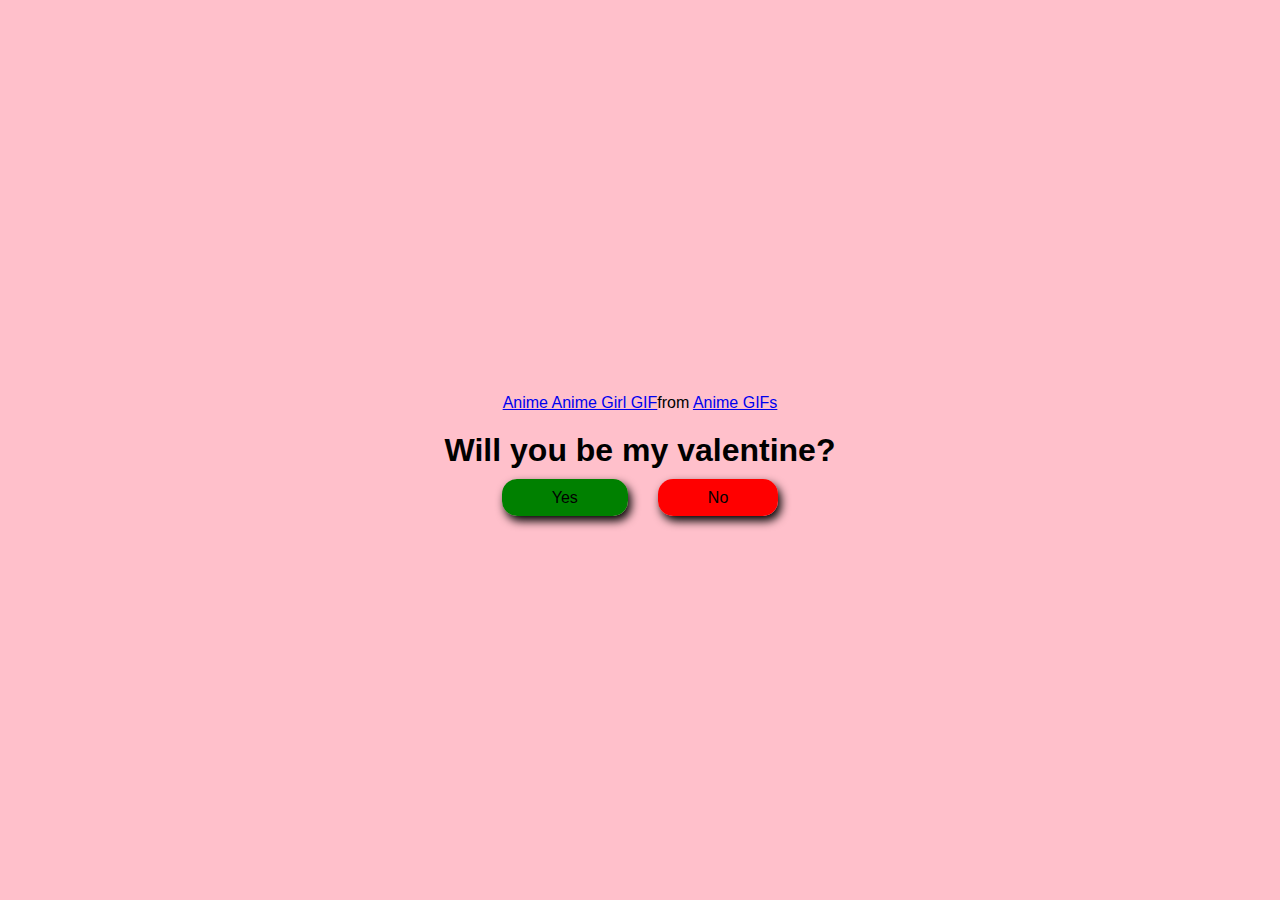
<file: index.html>
<!DOCTYPE html>
<html lang="en">
<head>
    <meta charset="UTF-8">
    <meta name="viewport" content="width=device-width, initial-scale=1.0">
    <link rel="stylesheet" href="warnaindong.css">
    <title>Will you be my valentine</title>

</head>
<body>
    <div class="container">
    <div class="tenor-gif-embed" data-postid="13466303511909197850" data-share-method="host" data-aspect-ratio="1" data-width="100%"><a href="https://tenor.com/view/anime-anime-girl-chibi-anime-girl-nods-gif-13466303511909197850">Anime Anime Girl GIF</a>from <a href="https://tenor.com/search/anime-gifs">Anime GIFs</a></div> <script type="text/javascript" async src="https://tenor.com/embed.js"></script>

    <h1>Will you be my valentine?</h1>
    <div class="text">

       <div class="yes"> <a href="Yes.html">Yes</a> </div>

       <div class="no"> <a href="ayam2.html">No</a> </div>
</div>


</div>
</body>
</html>
</file>
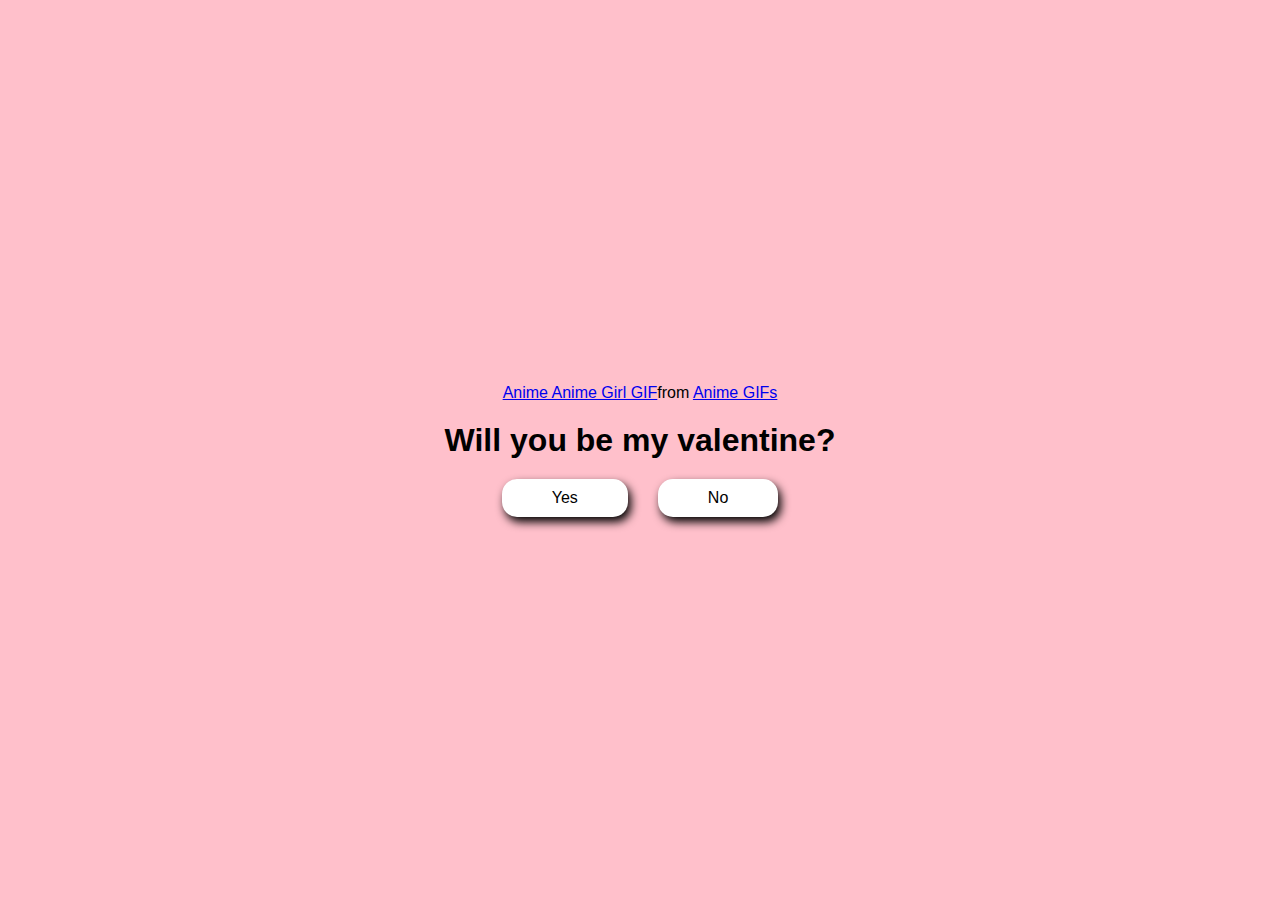
<file: ayam.html>
<!DOCTYPE html>
<html lang="en">
<head>
    <meta charset="UTF-8">
    <meta name="viewport" content="width=device-width, initial-scale=1.0">
    <link rel="stylesheet" href="warnaindong.css">
    <title>Will you be my valentine</title>

</head>
<body>
    <div class="container">
    <div class="tenor-gif-embed" data-postid="13466303511909197850" data-share-method="host" data-aspect-ratio="1" data-width="100%"><a href="https://tenor.com/view/anime-anime-girl-chibi-anime-girl-nods-gif-13466303511909197850">Anime Anime Girl GIF</a>from <a href="https://tenor.com/search/anime-gifs">Anime GIFs</a></div> <script type="text/javascript" async src="https://tenor.com/embed.js"></script>

    <h1>Will you be my valentine?</h1>
    <div class="text">
        <a href="Yes.html">Yes</a>
        <a href="No.html">No</a>
</div>


</div>
</body>
</html>
</file>
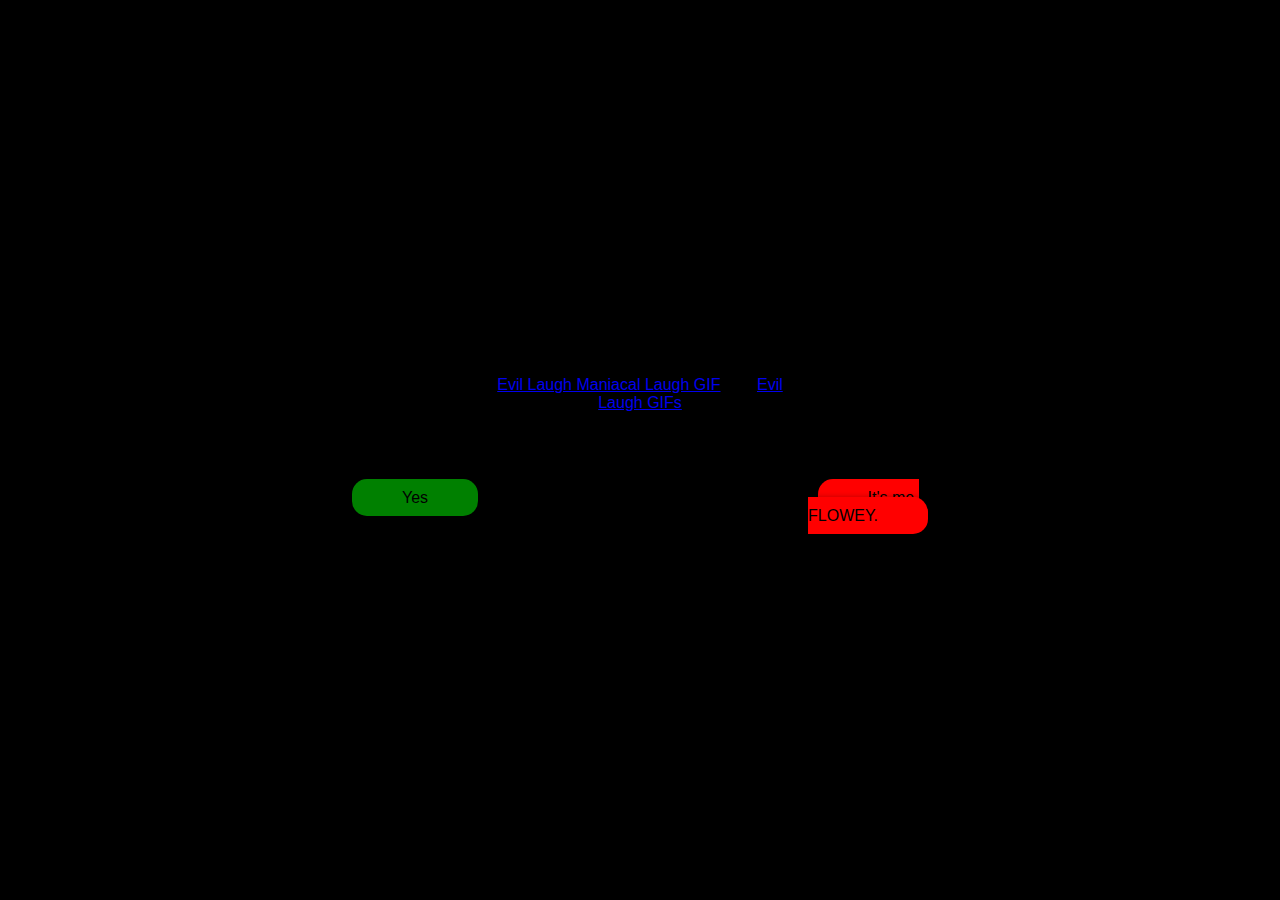
<file: ayam10.html>
<!DOCTYPE html>
<html lang="en">
<head>
    <meta charset="UTF-8">
    <meta name="viewport" content="width=device-width, initial-scale=1.0">
    <link rel="stylesheet" href="warnaindong.css">
    <title>Will you be my valentine</title>

</head>
<body>
    <div class="container">

        <div class="tenor-gif-embed" data-postid="26051590" data-share-method="host" data-aspect-ratio="1" data-width="100%"><a href="https://tenor.com/view/evil-laugh-maniacal-laugh-smiling-smile-pixel-gif-26051590">Evil Laugh Maniacal Laugh GIF</a>from <a href="https://tenor.com/search/evil+laugh-gifs">Evil Laugh GIFs</a></div> <script type="text/javascript" async src="https://tenor.com/embed.js"></script>
        <h1>Will you be my valentine?</h1>
    <div class="text">
        

       <style>
       body {
        background-color: black;
       }
       .no {
        padding-left: 300px;
       }
       </style>


        <div class="yes"> <a href="Yes.html">Yes</a> </div>

       <div class="no"> <a href="ayam11.html">It's me, FLOWEY.</a> </div>
</div>


</div>
</body>
</html>
</file>
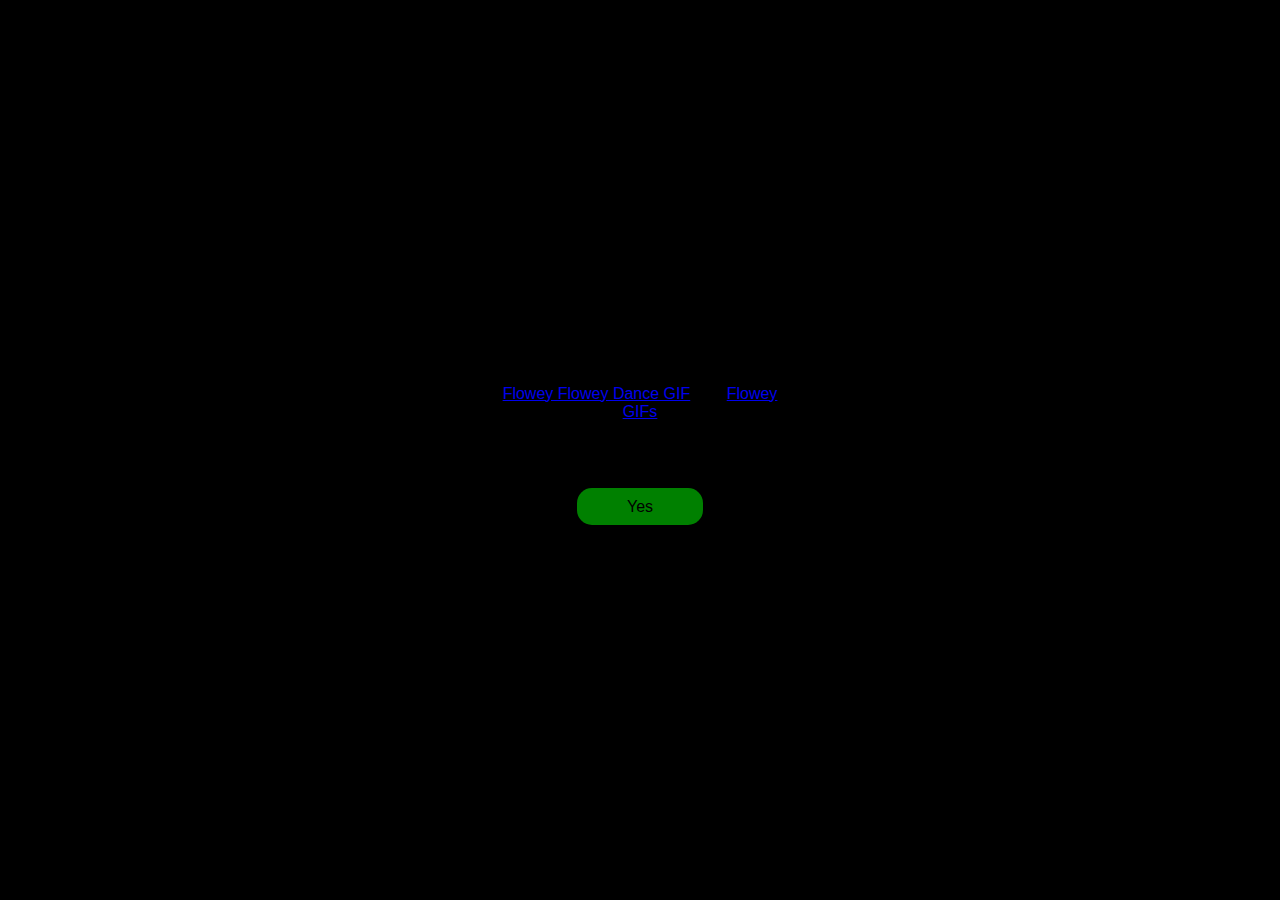
<file: ayam11.html>
<!DOCTYPE html>
<html lang="en">
<head>
    <meta charset="UTF-8">
    <meta name="viewport" content="width=device-width, initial-scale=1.0">
    <link rel="stylesheet" href="warnaindong.css">
    <title>Will you be my valentine</title>

</head>
<body>
    <div class="container">

        <div class="tenor-gif-embed" data-postid="12453519035480547677" data-share-method="host" data-aspect-ratio="1.42857" data-width="100%"><a href="https://tenor.com/view/flowey-flowey-dance-funny-flower-good-flower-not-evil-gif-12453519035480547677">Flowey Flowey Dance GIF</a>from <a href="https://tenor.com/search/flowey-gifs">Flowey GIFs</a></div> <script type="text/javascript" async src="https://tenor.com/embed.js"></script>       
       
        <h1>Will you be my valentine?</h1>
    <div class="text">
        

       <style>
       body {
        background-color: black;
       }
       
       </style>


        <div class="yes"> <a href="Yes.html">Yes</a> </div>
</div>


</div>
</body>
</html>
</file>
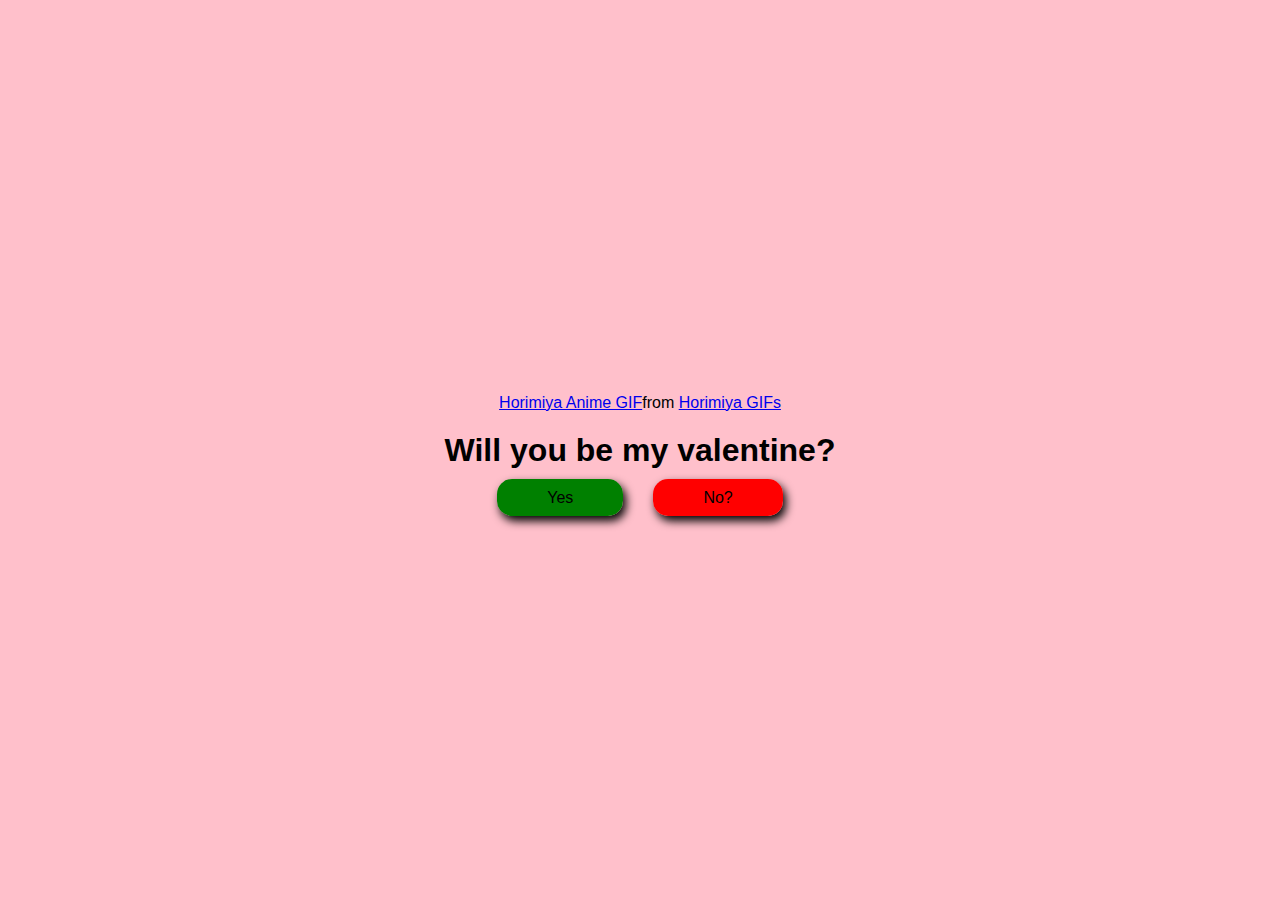
<file: ayam2.html>
<!DOCTYPE html>
<html lang="en">
<head>
    <meta charset="UTF-8">
    <meta name="viewport" content="width=device-width, initial-scale=1.0">
    <link rel="stylesheet" href="warnaindong.css">
    <title>Will you be my valentine</title>

</head>
<body>
    <div class="container">
        <div class="tenor-gif-embed" data-postid="2765305538526504449" data-share-method="host" data-aspect-ratio="0.852071" data-width="100%"><a href="https://tenor.com/view/horimiya-anime-manga-yanagi-akane-gif-2765305538526504449">Horimiya Anime GIF</a>from <a href="https://tenor.com/search/horimiya-gifs">Horimiya GIFs</a></div> <script type="text/javascript" async src="https://tenor.com/embed.js"></script>   
        
        <h1>Will you be my valentine?</h1>
    <div class="text">
        

       



        <div class="yes"> <a href="Yes.html">Yes</a> </div>

        <div class="no"> <a href="ayam3.html">No?</a> </div>
</div>


</div>
</body>
</html>
</file>
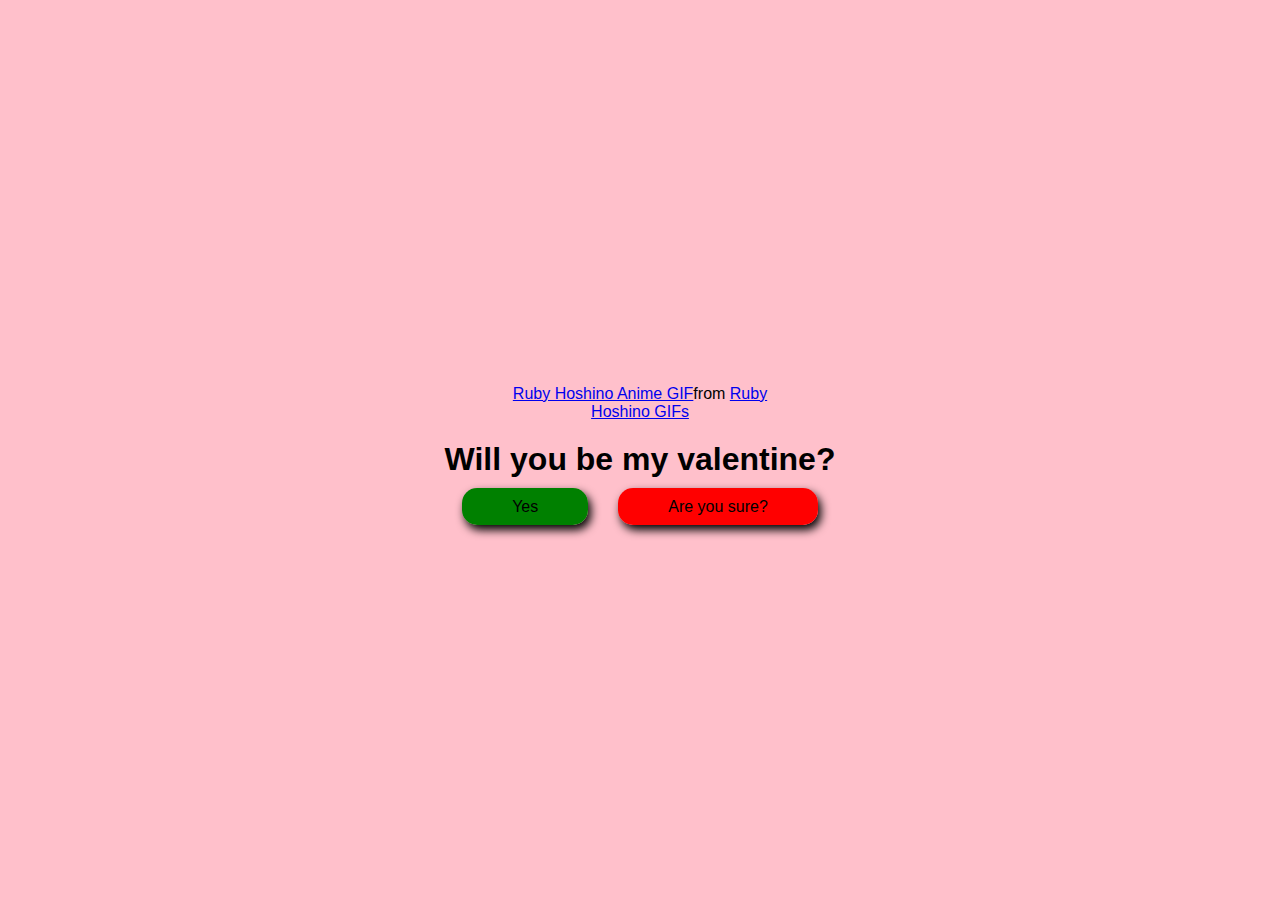
<file: ayam3.html>
<!DOCTYPE html>
<html lang="en">
<head>
    <meta charset="UTF-8">
    <meta name="viewport" content="width=device-width, initial-scale=1.0">
    <link rel="stylesheet" href="warnaindong.css">
    <title>Will you be my valentine</title>

</head>
<body>
    <div class="container">
        <div class="tenor-gif-embed" data-postid="5880907917713044521" data-share-method="host" data-aspect-ratio="1.76596" data-width="100%"><a href="https://tenor.com/view/ruby-hoshino-anime-oshi-no-ko-onk-scared-gif-5880907917713044521">Ruby Hoshino Anime GIF</a>from <a href="https://tenor.com/search/ruby+hoshino-gifs">Ruby Hoshino GIFs</a></div> <script type="text/javascript" async src="https://tenor.com/embed.js"></script>        
        <h1>Will you be my valentine?</h1>
    <div class="text">
        

       



        <div class="yes"> <a href="Yes.html">Yes</a> </div>

       <div class="no"> <a href="ayam4.html">Are you sure?</a> </div>
</div>


</div>
</body>
</html>
</file>
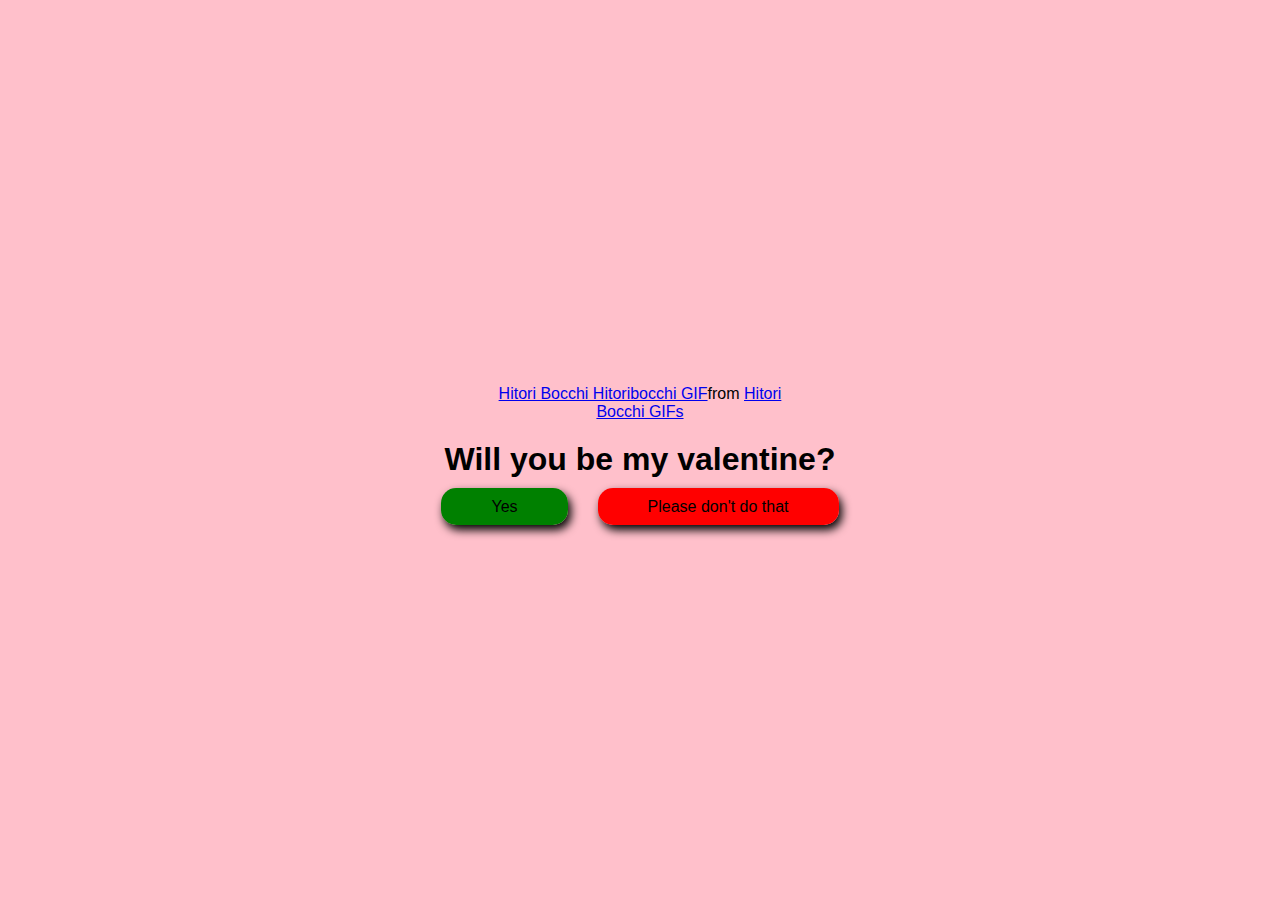
<file: ayam4.html>
<!DOCTYPE html>
<html lang="en">
<head>
    <meta charset="UTF-8">
    <meta name="viewport" content="width=device-width, initial-scale=1.0">
    <link rel="stylesheet" href="warnaindong.css">
    <title>Will you be my valentine</title>

</head>
<body>
    <div class="container">
        <div class="tenor-gif-embed" data-postid="9418367495203733469" data-share-method="host" data-aspect-ratio="1.76596" data-width="100%"><a href="https://tenor.com/view/hitori-bocchi-hitoribocchi-anime-girl-panic-shocked-gif-9418367495203733469">Hitori Bocchi Hitoribocchi GIF</a>from <a href="https://tenor.com/search/hitori+bocchi-gifs">Hitori Bocchi GIFs</a></div> <script type="text/javascript" async src="https://tenor.com/embed.js"></script>        <h1>Will you be my valentine?</h1>
    <div class="text">
        

       



        <div class="yes"> <a href="Yes.html">Yes</a> </div>

       <div class="no"> <a href="ayam5.html">Please don't do that</a> </div>
</div>


</div>
</body>
</html>
</file>
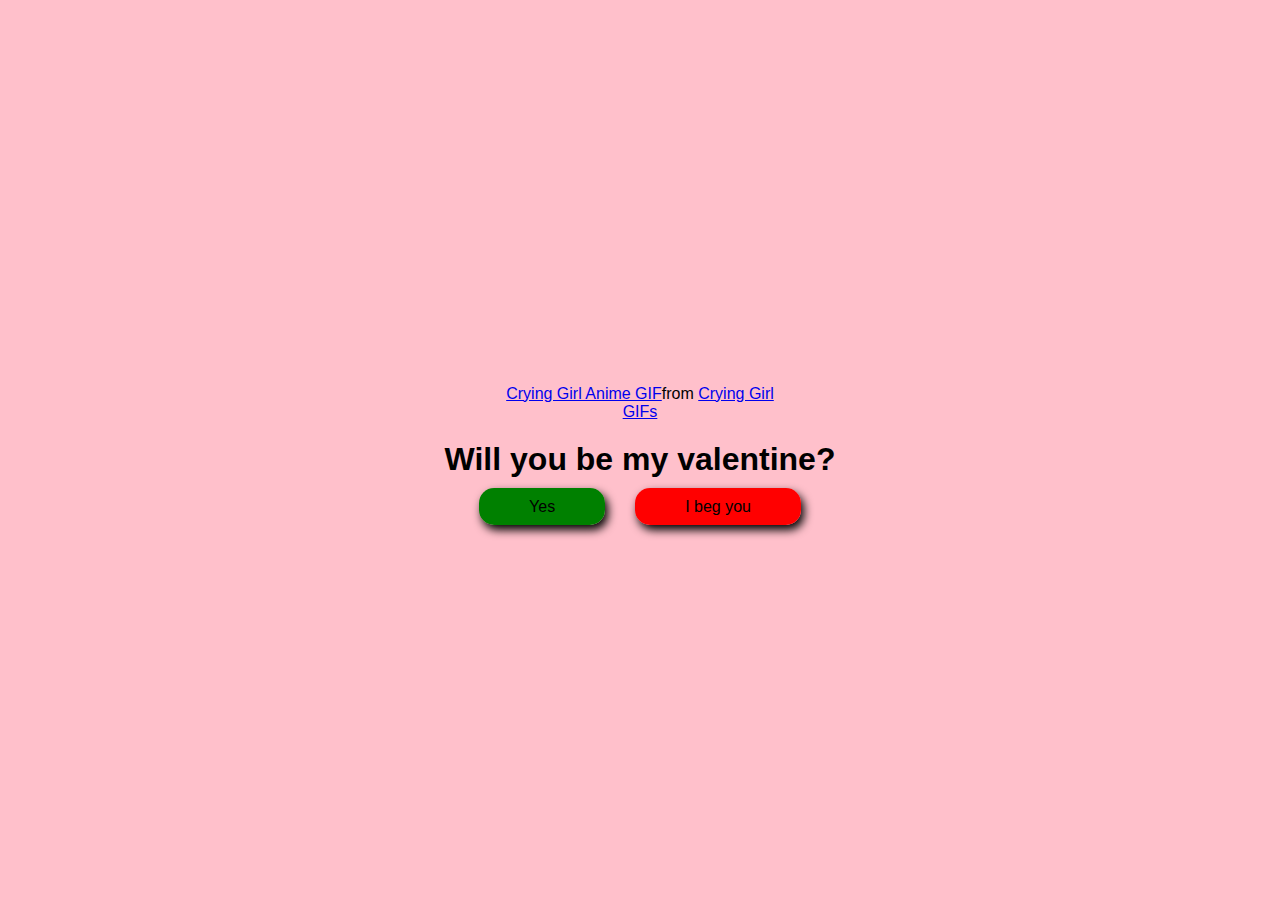
<file: ayam5.html>
<!DOCTYPE html>
<html lang="en">
<head>
    <meta charset="UTF-8">
    <meta name="viewport" content="width=device-width, initial-scale=1.0">
    <link rel="stylesheet" href="warnaindong.css">
    <title>Will you be my valentine</title>

</head>
<body>
    <div class="container">
        <div class="tenor-gif-embed" data-postid="1148332258033326155" data-share-method="host" data-aspect-ratio="1" data-width="100%"><a href="https://tenor.com/view/crying-girl-anime-gif-1148332258033326155">Crying Girl Anime GIF</a>from <a href="https://tenor.com/search/crying+girl-gifs">Crying Girl GIFs</a></div> <script type="text/javascript" async src="https://tenor.com/embed.js"></script>        <h1>Will you be my valentine?</h1>
    <div class="text">
        

       



        <div class="yes"> <a href="Yes.html">Yes</a> </div>

       <div class="no"> <a href="ayam6.html">I beg you</a> </div>
</div>


</div>
</body>
</html>
</file>
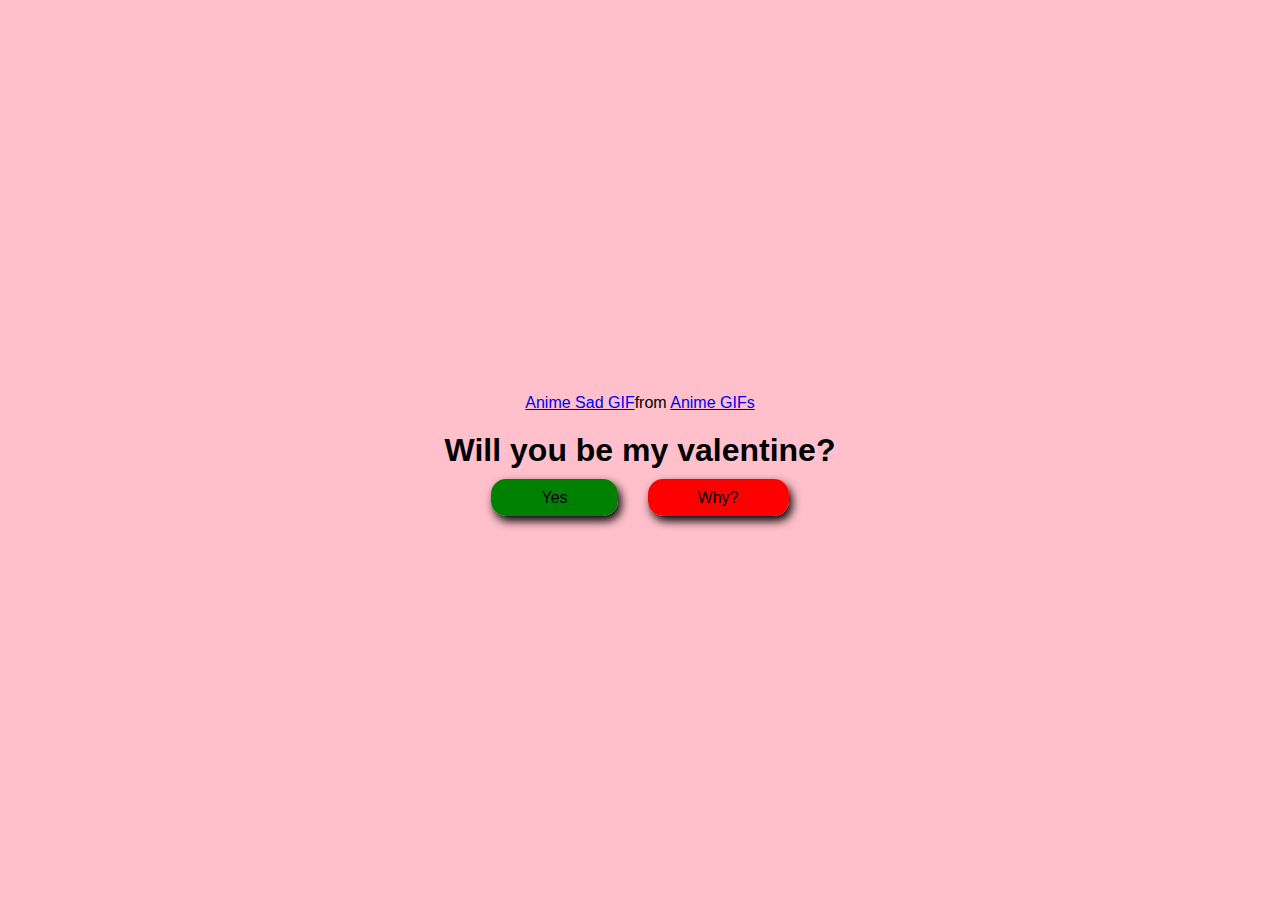
<file: ayam6.html>
<!DOCTYPE html>
<html lang="en">
<head>
    <meta charset="UTF-8">
    <meta name="viewport" content="width=device-width, initial-scale=1.0">
    <link rel="stylesheet" href="warnaindong.css">
    <title>Will you be my valentine</title>

</head>
<body>
    <div class="container">
        <div class="tenor-gif-embed" data-postid="15774142222256656279" data-share-method="host" data-aspect-ratio="0.905622" data-width="100%"><a href="https://tenor.com/view/anime-sad-cry-sorry-remi-ayasaki-gif-15774142222256656279">Anime Sad GIF</a>from <a href="https://tenor.com/search/anime-gifs">Anime GIFs</a></div> <script type="text/javascript" async src="https://tenor.com/embed.js"></script>        
        <h1>Will you be my valentine?</h1>
    <div class="text">
        

       



        <div class="yes"> <a href="Yes.html">Yes</a> </div>

       <div class="no"> <a href="ayam7.html">Why?</a> </div>
</div>


</div>
</body>
</html>
</file>
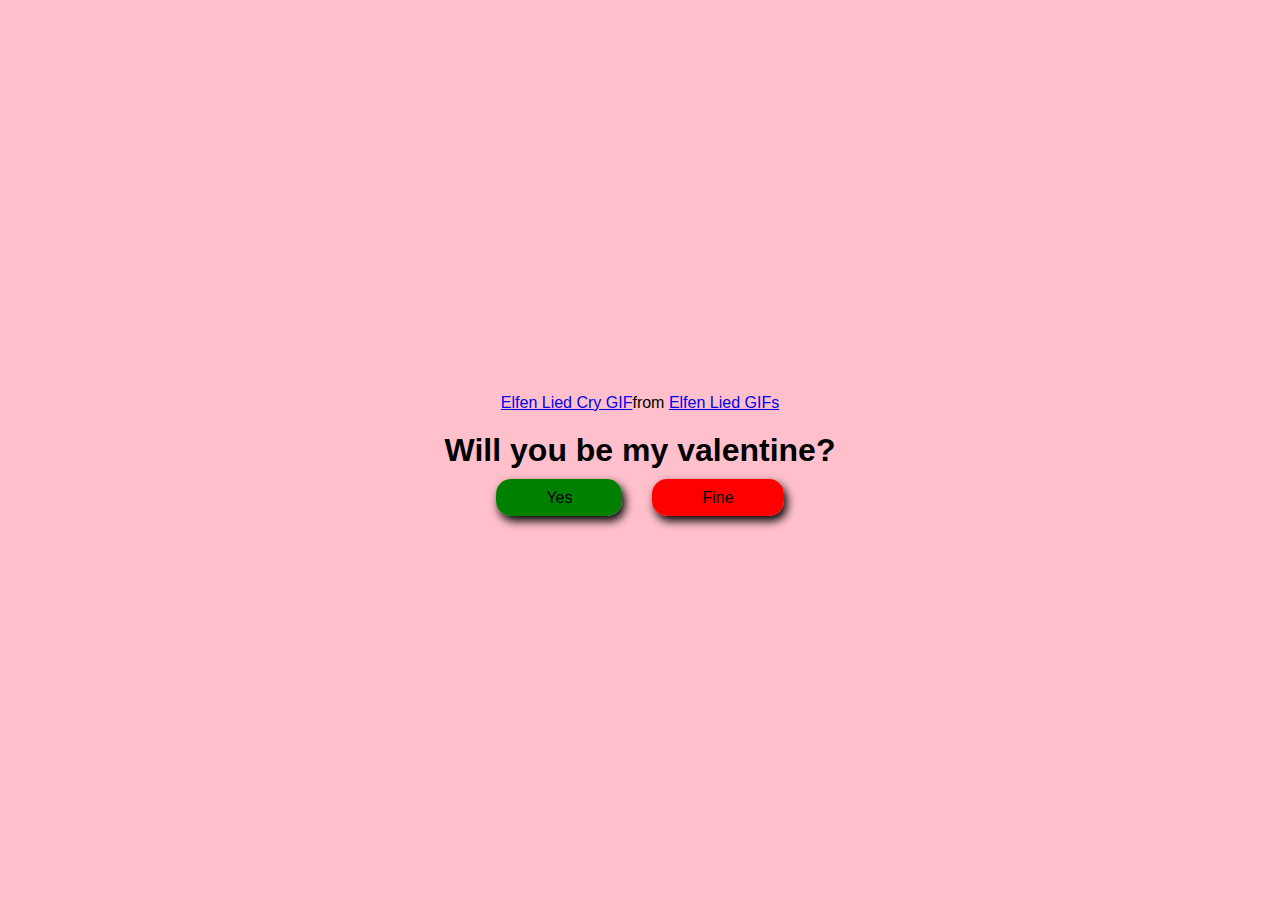
<file: ayam7.html>
<!DOCTYPE html>
<html lang="en">
<head>
    <meta charset="UTF-8">
    <meta name="viewport" content="width=device-width, initial-scale=1.0">
    <link rel="stylesheet" href="warnaindong.css">
    <title>Will you be my valentine</title>

</head>
<body>
    <div class="container">
        <div class="tenor-gif-embed" data-postid="22195451" data-share-method="host" data-aspect-ratio="1.78771" data-width="100%"><a href="https://tenor.com/view/elfen-lied-cry-anime-lucy-sad-gif-22195451">Elfen Lied Cry GIF</a>from <a href="https://tenor.com/search/elfen+lied-gifs">Elfen Lied GIFs</a></div> <script type="text/javascript" async src="https://tenor.com/embed.js"></script>      
      
      
        <h1>Will you be my valentine?</h1>
    <div class="text">
        

       



        <div class="yes"> <a href="Yes.html">Yes</a> </div>

       <div class="no"> <a href="ayam8.html">Fine</a> </div>
</div>


</div>
</body>
</html>
</file>
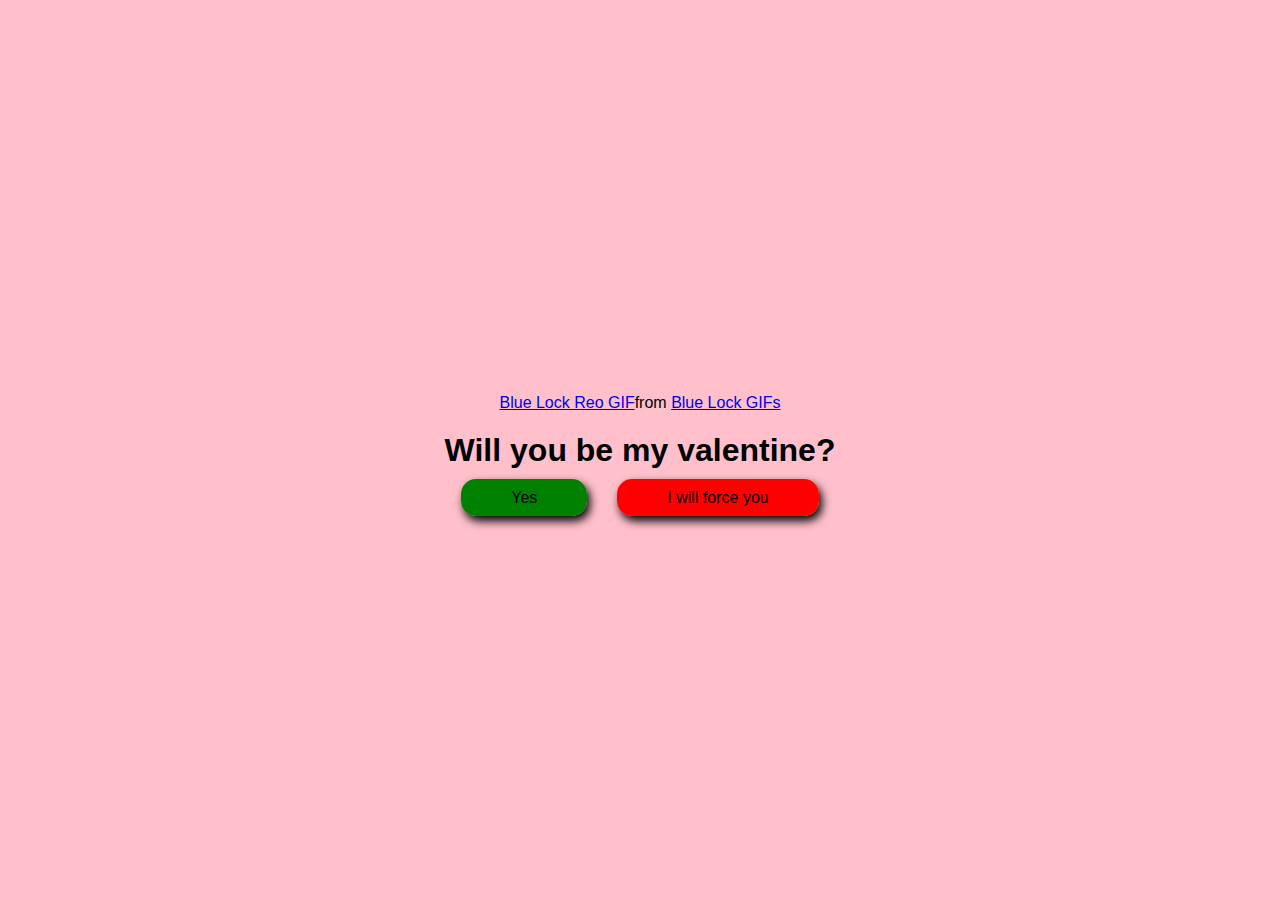
<file: ayam8.html>
<!DOCTYPE html>
<html lang="en">
<head>
    <meta charset="UTF-8">
    <meta name="viewport" content="width=device-width, initial-scale=1.0">
    <link rel="stylesheet" href="warnaindong.css">
    <title>Will you be my valentine</title>

</head>
<body>
    <div class="container">
        <div class="tenor-gif-embed" data-postid="14806395538056758512" data-share-method="host" data-aspect-ratio="1.77857" data-width="100%"><a href="https://tenor.com/view/blue-lock-reo-mikage-blue-lock-gif-14806395538056758512">Blue Lock Reo GIF</a>from <a href="https://tenor.com/search/blue+lock-gifs">Blue Lock GIFs</a></div> <script type="text/javascript" async src="https://tenor.com/embed.js"></script>      
      
        <h1>Will you be my valentine?</h1>
    <div class="text">
        

       


        <div class="yes"> <a href="Yes.html">Yes</a> </div>

       <div class="no"> <a href="ayam9.html">I will force you</a> </div>
</div>


</div>
</body>
</html>
</file>
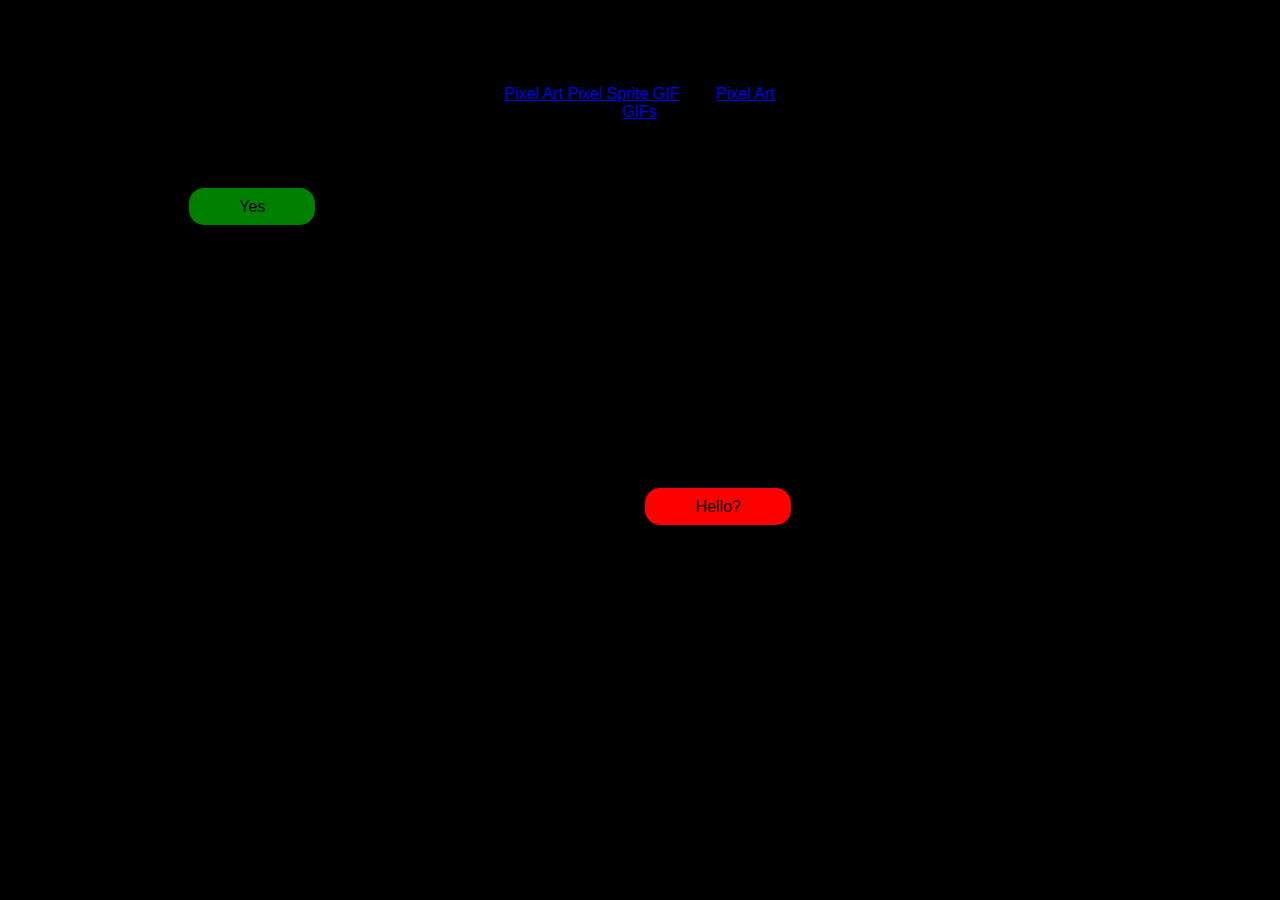
<file: ayam9.html>
<!DOCTYPE html>
<html lang="en">
<head>
    <meta charset="UTF-8">
    <meta name="viewport" content="width=device-width, initial-scale=1.0">
    <link rel="stylesheet" href="warnaindong.css">
    <title>Will you be my valentine</title>

</head>
<body>
    <div class="container">

        <div class="tenor-gif-embed" data-postid="10382985945314415490" data-share-method="host" data-aspect-ratio="0.88" data-width="100%"><a href="https://tenor.com/view/pixel-art-pixel-sprite-battle-sprite-plant-flower-gif-10382985945314415490">Pixel Art Pixel Sprite GIF</a>from <a href="https://tenor.com/search/pixel+art-gifs">Pixel Art GIFs</a></div> <script type="text/javascript" async src="https://tenor.com/embed.js"></script>

        <h1>Will you be my valentine?</h1>
    <div class="text">
        

       <style>
       body {
        background-color: black;
       }
       .no {
        padding: 300px;
       }
       </style>


        <div class="yes"> <a href="Yes.html">Yes</a> </div>

       <div class="no"> <a href="ayam10.html">Hello?</a> </div>
</div>


</div>
</body>
</html>
</file>
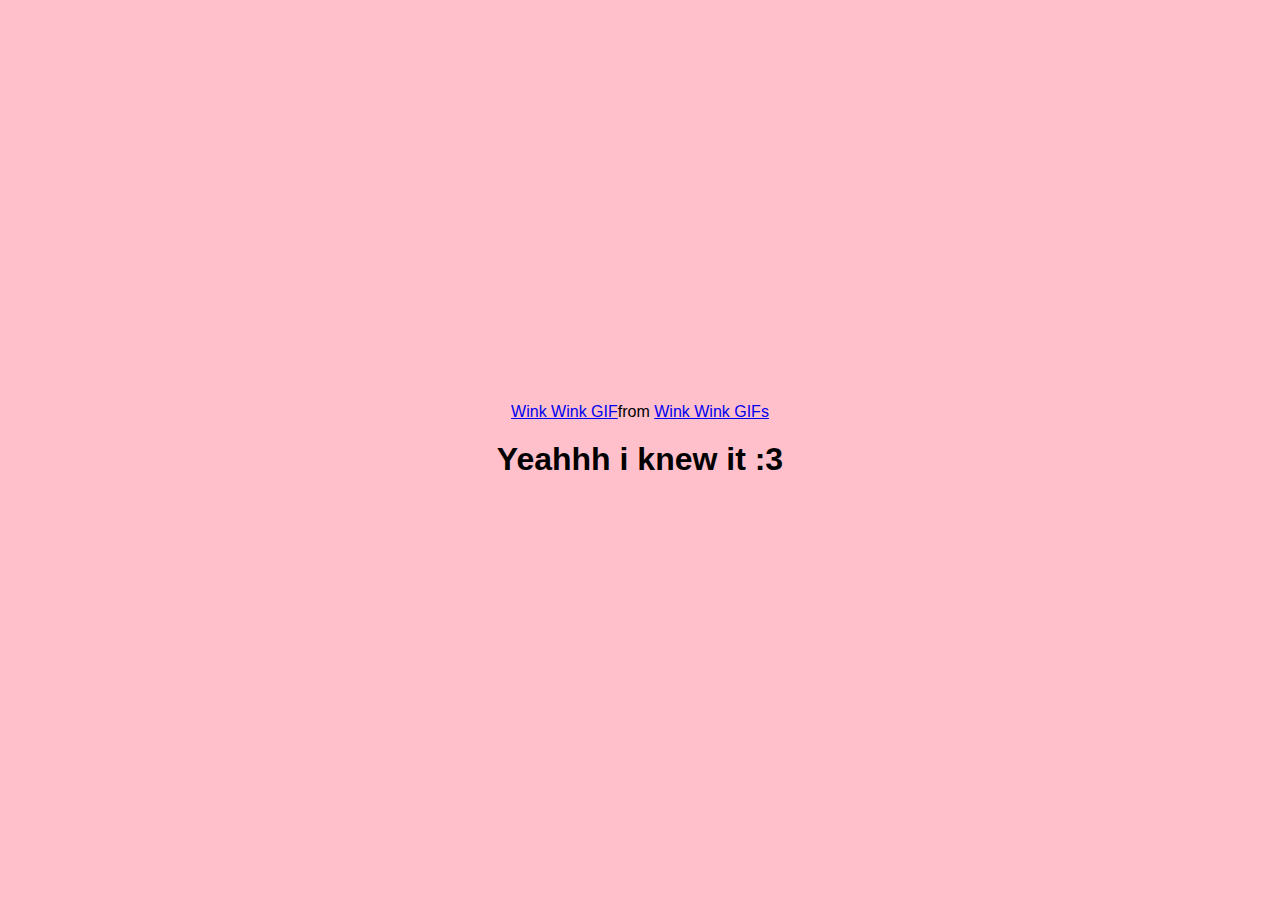
<file: yes.html>
<!DOCTYPE html>
<html lang="en">
<head>
    <meta charset="UTF-8">
    <meta name="viewport" content="width=device-width, initial-scale=1.0">
    <link rel="stylesheet" href="warnaindong.css">
    <title>Will you be my valentine</title>

</head>
<body>
    <div class="container">
       
        <div class="tenor-gif-embed" data-postid="24087698" data-share-method="host" data-aspect-ratio="1.44796" data-width="100%"><a href="https://tenor.com/view/wink-wink-gif-24087698">Wink Wink GIF</a>from <a href="https://tenor.com/search/wink+wink-gifs">Wink Wink GIFs</a></div> <script type="text/javascript" async src="https://tenor.com/embed.js"></script>   
   
        <h1>Yeahhh i knew it :3</h1>
    <div class="text">

    
</div>


</div>
</body>
</html>
</file>
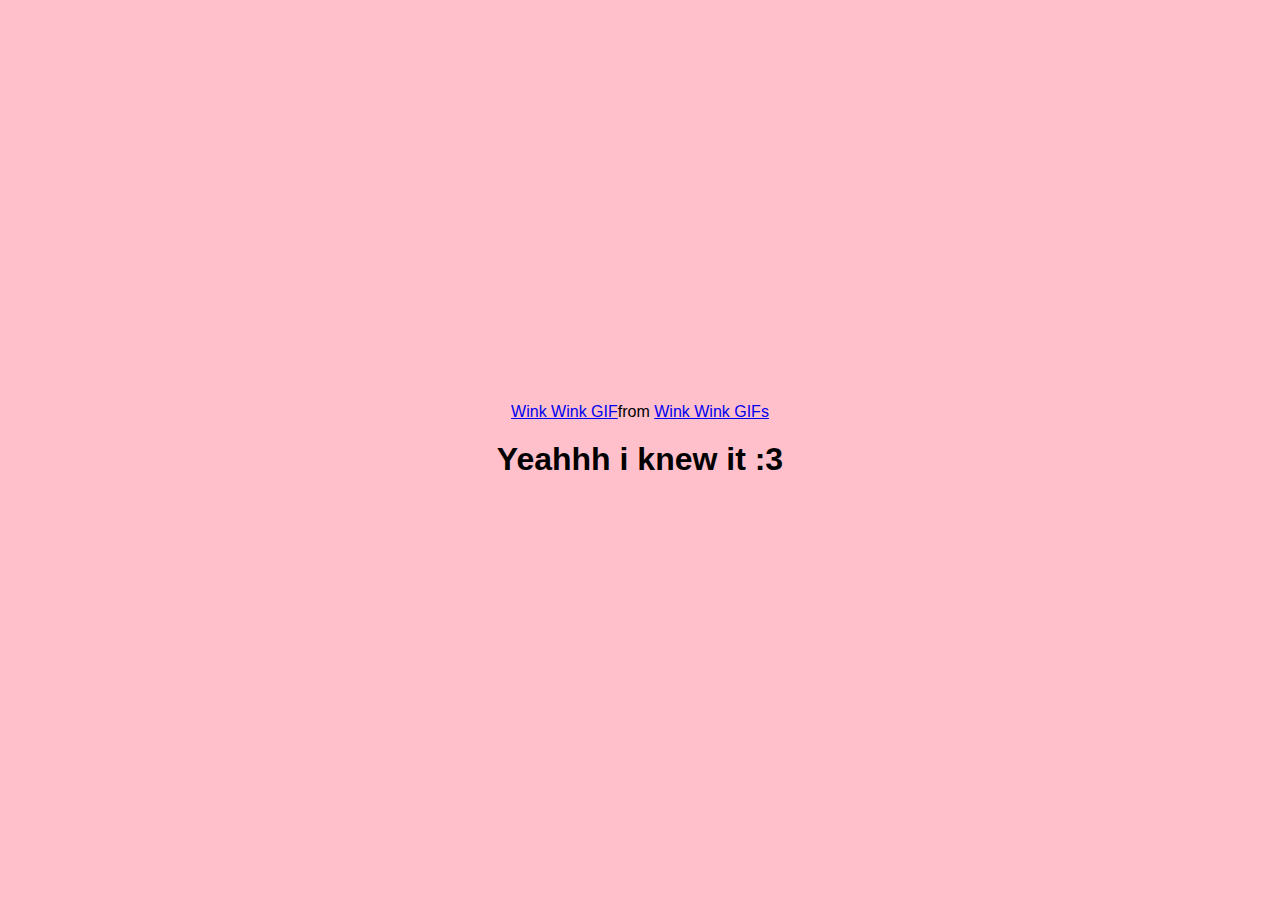
<file: Yes.html>
<!DOCTYPE html>
<html lang="en">
<head>
    <meta charset="UTF-8">
    <meta name="viewport" content="width=device-width, initial-scale=1.0">
    <link rel="stylesheet" href="warnaindong.css">
    <title>Will you be my valentine</title>

</head>
<body>
    <div class="container">
       
        <div class="tenor-gif-embed" data-postid="24087698" data-share-method="host" data-aspect-ratio="1.44796" data-width="100%"><a href="https://tenor.com/view/wink-wink-gif-24087698">Wink Wink GIF</a>from <a href="https://tenor.com/search/wink+wink-gifs">Wink Wink GIFs</a></div> <script type="text/javascript" async src="https://tenor.com/embed.js"></script>   
   
        <h1>Yeahhh i knew it :3</h1>
    <div class="text">

    
</div>


</div>
</body>
</html>
</file>
<file: warnaindong.css>
* {
    margin: 0;
    padding: 0;
    box-sizing: border-box;
    font-family: Arial, Helvetica, sans-serif;
}

body {
    width: 100%;
    min-height: 100vh;
    display: flex;
    justify-content: center;
    align-items: center;
    background-color: pink;

}

.container {
    display: flex;
    flex-direction: column;
    text-align: center;
    align-items: center;
    gap: 20px;
    max-width: 500px;

}

.container .tenor-gif-embed {
    max-width: 300px;
  
}

.text {
    display: flex;
    gap: 30px;
    font-family: Arial, Helvetica, sans-serif;
    
    
}
.text a {
    text-decoration: none;
    color: black;
    background: white;
    padding: 10px 50px;
    border-radius: 15px;
    box-shadow: 3px 5px 10px black;
}

.text .yes a {
    background-color: green;
}

.text .no a {
    background-color: red;
    

}
</file>
